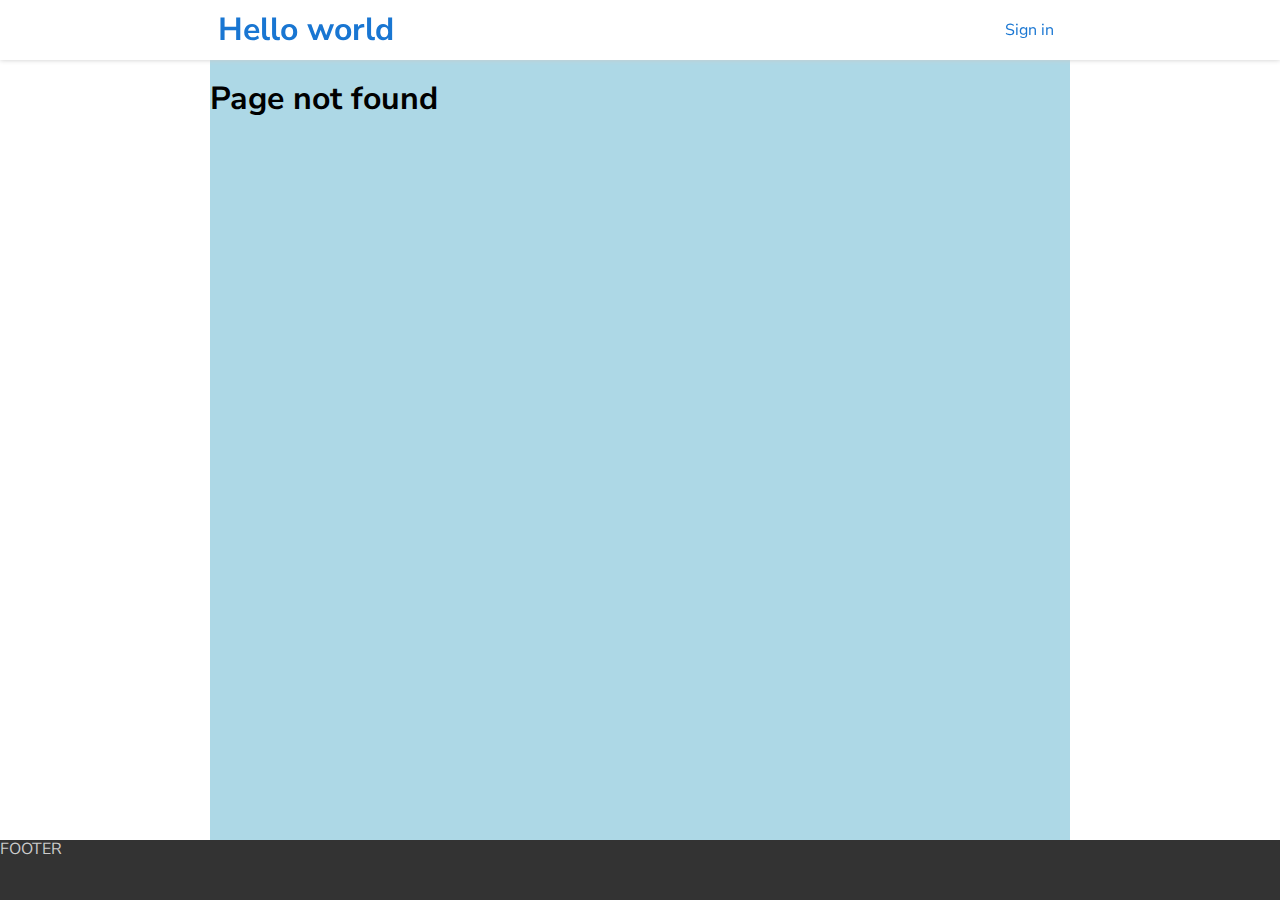
<file: index.html>
<!DOCTYPE html><html><head><title>Hallux.io</title><link rel="stylesheet" href="https://fonts.googleapis.com/css?family=Nunito+Sans"><link rel="stylesheet" href="https://fonts.googleapis.com/css?family=Montserrat"><link rel="stylesheet" href="https://fonts.googleapis.com/icon?family=Material+Icons"><meta name="viewport" content="width=device-width, initial-scale=1"><link rel="stylesheet" href="src.474ecd1f.css"></head><body>
<div id="root"></div>
<script src="src.5929c4a8.js"></script>
</body></html>
</file>
<file: src.474ecd1f.css>
/*! normalize.css v8.0.1 | MIT License | github.com/necolas/normalize.css */html{line-height:1.15;-webkit-text-size-adjust:100%}body{margin:0}main{display:block}h1{font-size:2em;margin:.67em 0}hr{box-sizing:content-box;height:0;overflow:visible}pre{font-family:monospace,monospace;font-size:1em}a{background-color:transparent}abbr[title]{border-bottom:none;text-decoration:underline;text-decoration:underline dotted}b,strong{font-weight:bolder}code,kbd,samp{font-family:monospace,monospace;font-size:1em}small{font-size:80%}sub,sup{font-size:75%;line-height:0;position:relative;vertical-align:baseline}sub{bottom:-.25em}sup{top:-.5em}img{border-style:none}button,input,optgroup,select,textarea{font-family:inherit;font-size:100%;line-height:1.15;margin:0}button,input{overflow:visible}button,select{text-transform:none}[type=button],[type=reset],[type=submit],button{-webkit-appearance:button}[type=button]::-moz-focus-inner,[type=reset]::-moz-focus-inner,[type=submit]::-moz-focus-inner,button::-moz-focus-inner{border-style:none;padding:0}[type=button]:-moz-focusring,[type=reset]:-moz-focusring,[type=submit]:-moz-focusring,button:-moz-focusring{outline:1px dotted ButtonText}fieldset{padding:.35em .75em .625em}legend{box-sizing:border-box;color:inherit;display:table;max-width:100%;padding:0;white-space:normal}progress{vertical-align:baseline}textarea{overflow:auto}[type=checkbox],[type=radio]{box-sizing:border-box;padding:0}[type=number]::-webkit-inner-spin-button,[type=number]::-webkit-outer-spin-button{height:auto}[type=search]{-webkit-appearance:textfield;outline-offset:-2px}[type=search]::-webkit-search-decoration{-webkit-appearance:none}::-webkit-file-upload-button{-webkit-appearance:button;font:inherit}details{display:block}summary{display:list-item}template{display:none}[hidden]{display:none}
/*# sourceMappingURL=src.474ecd1f.css.map */
</file>
